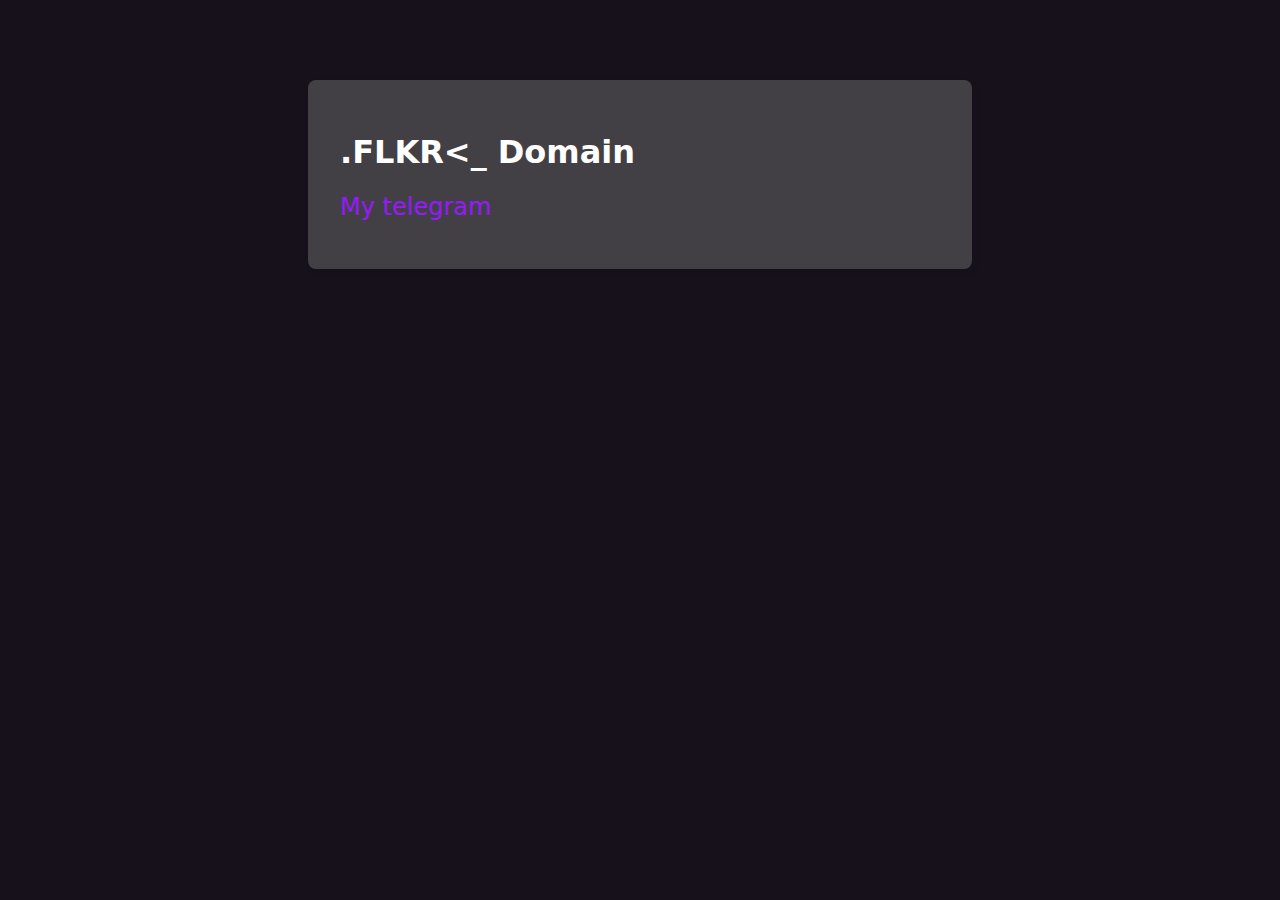
<file: index.html>
<!doctype html>
<html>
<head>
    <title>.FLKR<_ Domain</title>

    <meta charset="utf-8" />
    <meta http-equiv="Content-type" content="text/html; charset=utf-8" />
    <meta name="viewport" content="width=device-width, initial-scale=1" />
    <style type="text/css">
    body {
        background-color: #17111c;
        margin: 0;
        padding: 0;
        font-family: -apple-system, system-ui, BlinkMacSystemFont, "Segoe UI", "Open Sans", "Helvetica Neue", Helvetica, Arial, sans-serif;
        
    }
    div {
        width: 600px;
        margin: 5em auto;
        padding: 2em;
        background-color: #434045;
        border-radius: 0.5em;
        box-shadow: 2px 3px 7px 2px rgba(0,0,0,0.02);
    }
    a:link, a:visited {
        color: #9719ff;
        font-size: 1.5rem;
        text-decoration: none;
    }
    @media (max-width: 700px) {
        div {
            margin: 0 auto;
            width: auto;
        }
    }
    </style>    
</head>
<body>
<div>
    <h1 style="color:white;">.FLKR<_ Domain</h1>
    <p><a href="https://t.me/LKRinternationalrunetcomphinc">My telegram</a></p>
</div>
</body>
</html>
</file>
